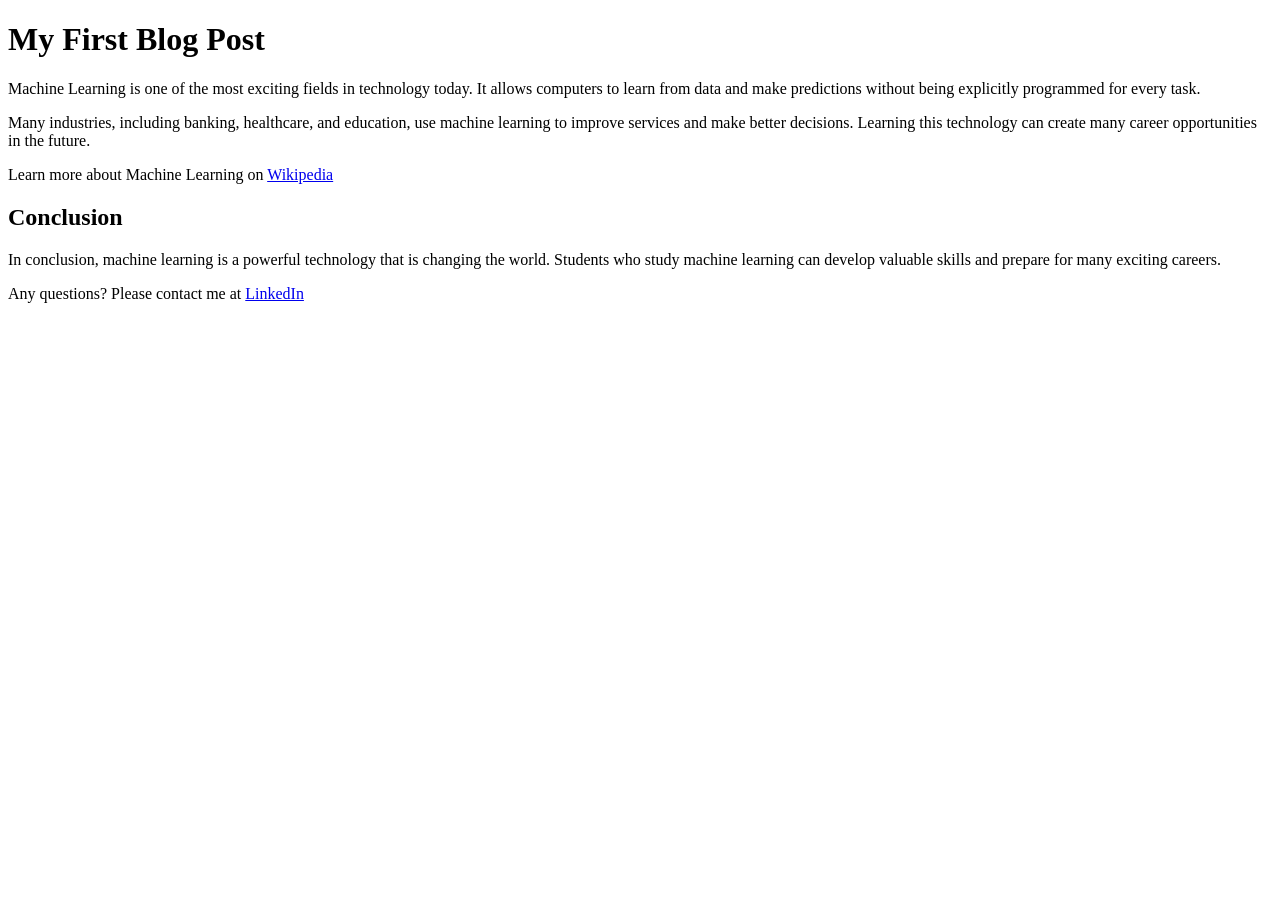
<file: EX1/index.html>
<!DOCTYPE html>
<html>
<head>
    <title>My First Blog Post</title>
</head>
<body>

    <h1>My First Blog Post</h1>

    <p>
        Machine Learning is one of the most exciting fields in technology today.
        It allows computers to learn from data and make predictions without being
        explicitly programmed for every task.
    </p>

    <p>
        Many industries, including banking, healthcare, and education, use
        machine learning to improve services and make better decisions.
        Learning this technology can create many career opportunities in the future.
    </p>

    <p>
        Learn more about Machine Learning on
        <a href="https://en.wikipedia.org/wiki/Machine_learning" target="_blank">
            Wikipedia
        </a>
    </p>

    <h2>Conclusion</h2>

    <p>
        In conclusion, machine learning is a powerful technology that is changing
        the world. Students who study machine learning can develop valuable skills
        and prepare for many exciting careers.
    </p>

    <p>
        Any questions? Please contact me at
        <a href="https://www.linkedin.com/in/yim-keakmeng-3027a53b1/?isSelfProfile=true" target="_blank">
            LinkedIn

</body>
</html>
</file>
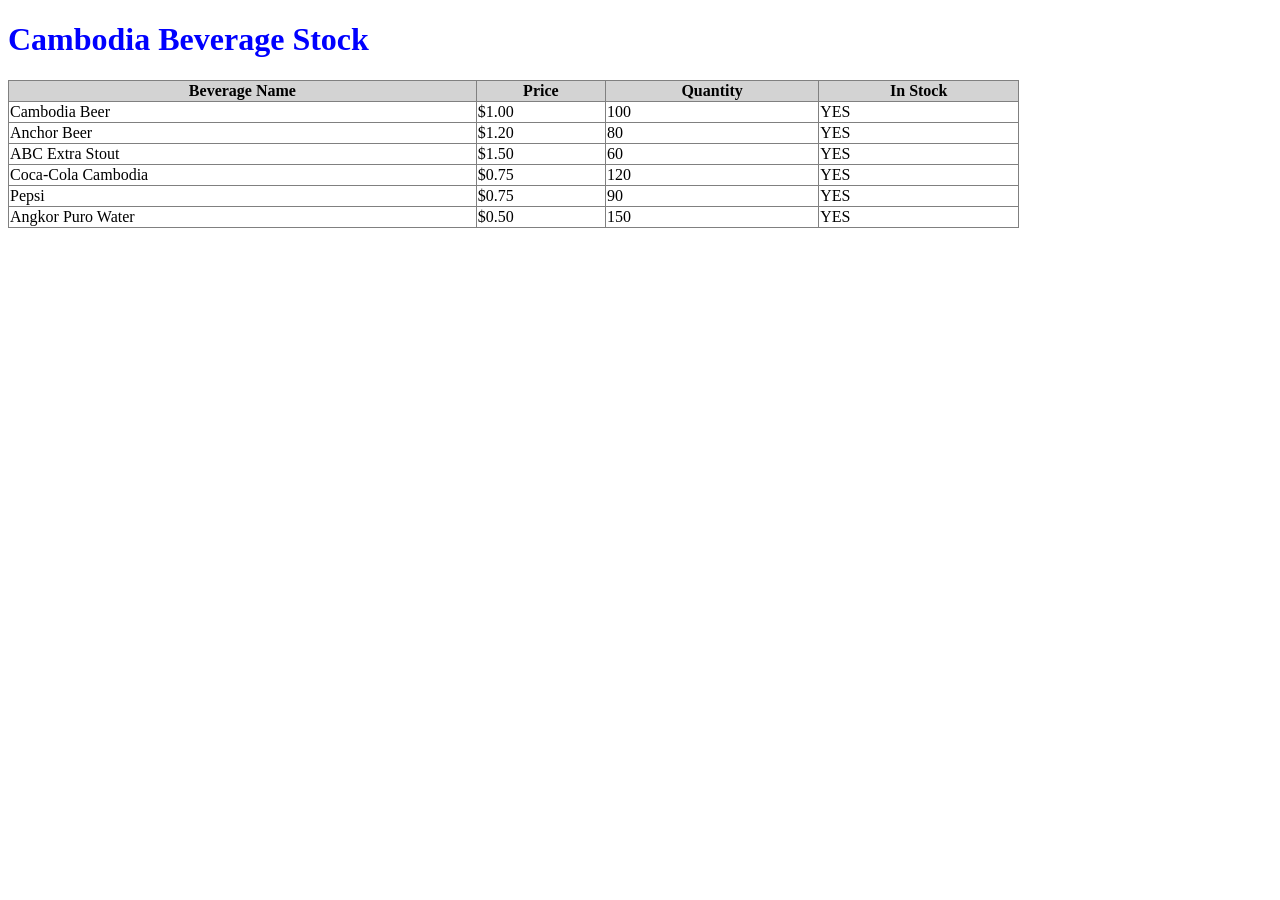
<file: EX4/index.html>
<!DOCTYPE html>
<html>
<head>
    <title>Cambodia Beverage Stock</title>
</head>
<body>

    <h1 style="color: blue;">Cambodia Beverage Stock</h1>

    <table border="1" style="border-collapse: collapse; width: 80%;">
        <tr style="background-color: lightgray;">
            <th>Beverage Name</th>
            <th>Price</th>
            <th>Quantity</th>
            <th>In Stock</th>
        </tr>

        <tr>
            <td>Cambodia Beer</td>
            <td>$1.00</td>
            <td>100</td>
            <td>YES</td>
        </tr>

        <tr>
            <td>Anchor Beer</td>
            <td>$1.20</td>
            <td>80</td>
            <td>YES</td>
        </tr>

        <tr>
            <td>ABC Extra Stout</td>
            <td>$1.50</td>
            <td>60</td>
            <td>YES</td>
        </tr>

        <tr>
            <td>Coca-Cola Cambodia</td>
            <td>$0.75</td>
            <td>120</td>
            <td>YES</td>
        </tr>

        <tr>
            <td>Pepsi</td>
            <td>$0.75</td>
            <td>90</td>
            <td>YES</td>
        </tr>

        <tr>
            <td>Angkor Puro Water</td>
            <td>$0.50</td>
            <td>150</td>
            <td>YES</td>
        </tr>
    </table>
</file>
